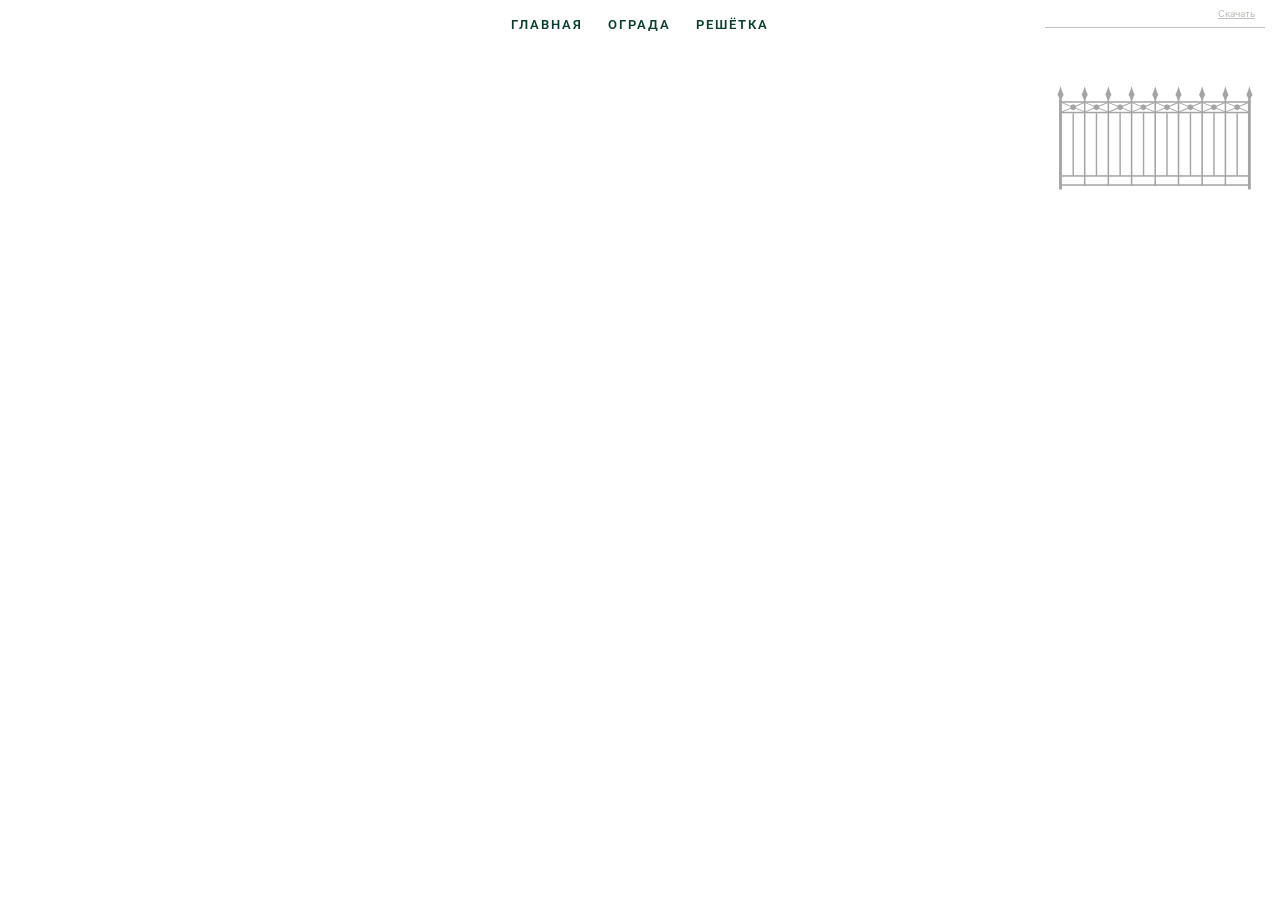
<file: index.html>
<!DOCTYPE html>
<html lang="en">
  <head>
    <meta charset="utf-8">
    <meta http-equiv="X-UA-Compatible" content="IE=edge">
    <meta name="viewport" content="width=device-width, initial-scale=1">
	<link href='https://fonts.googleapis.com/css?family=Roboto:400,100italic,100,300,300italic,400italic,500,500italic,700italic,700,900,900italic&subset=latin,cyrillic' rel='stylesheet' type='text/css'>
	<link rel="stylesheet" href="css/styles.css">
    <title>PetersburgDetals</title>
	</head>
	<body>
		<div class="hdr">
			<ul>
				<li><a href="#">ГЛАВНАЯ</a> </li>
				<li><a href="#">ОГРАДА</a> </li>
				<li><a href="#">РЕШЁТКА</a> </li>
			</ul>
		</div>
		
		<div id="full_bl">
			<div  class="pg_bl" id="container">
				<div class="preview">
					<a href="#">Скачать</a>
					<p id="prew"></p>
				</div>
				<div class="btm bt_le" id="left_bt"><a href="#"></a></div>
				<div class="btm bt_ri"  id="right_bt"><a href="#"></a></div>
			</div>
		</div>
		
		<script src="js/jquery-3.1.0.min.js"></script>
		<script>
		function setHeiHeight() {
			$('#full_bl').css({
				height: $(window).outerHeight() - 100 + 'px'
			});
		}
		setHeiHeight(); 
		$(window).resize( setHeiHeight ); 
		
		</script>
		
		
		<script src="js/three.js"></script>
		<script src="js/OrbitControls.js"></script>
		<script src="js/Detector.js"></script>
		<script src="js/scenes.js"></script>
		<script src="js/info_mass.js"></script>
		
	</body>
</html>
</file>
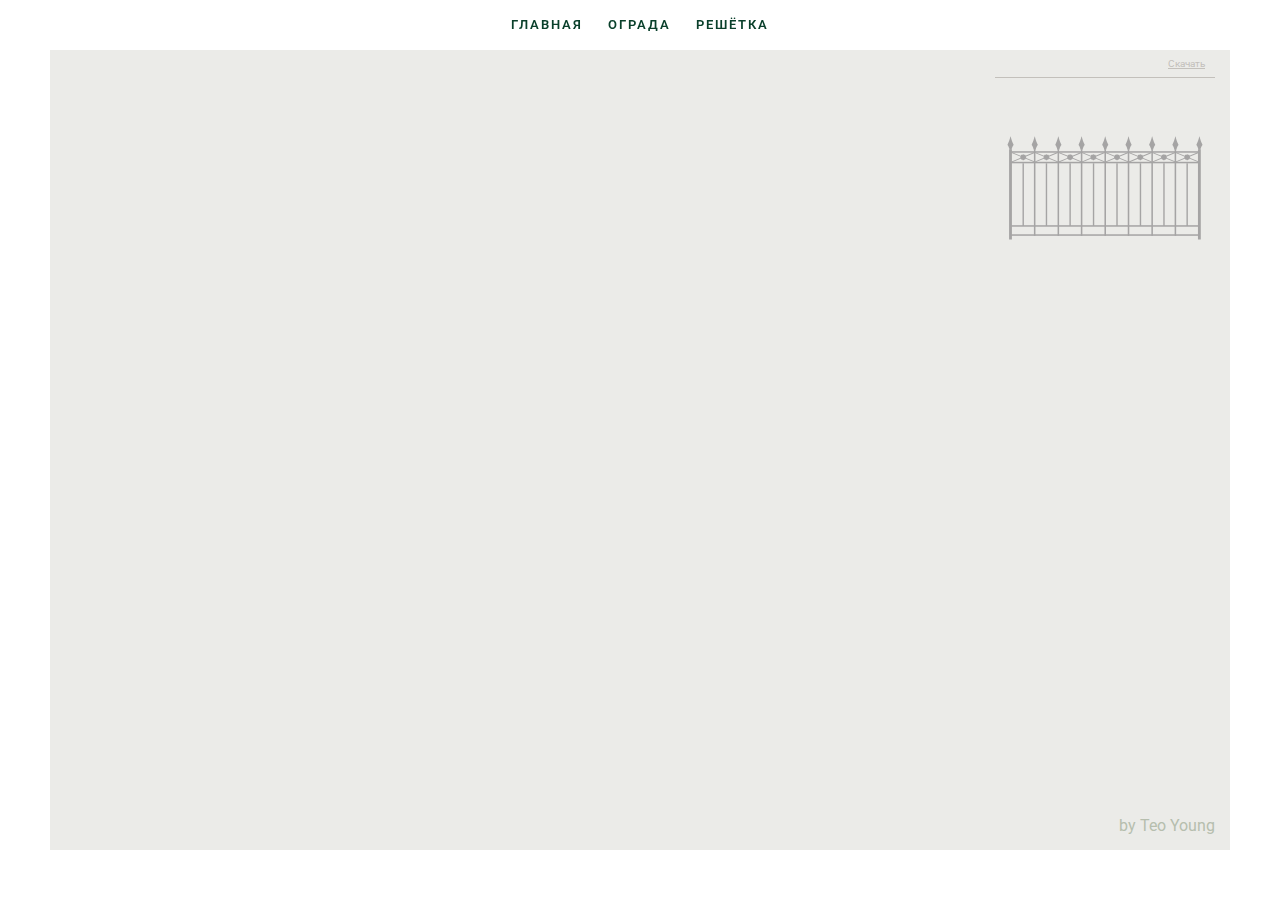
<file: index - копия (2).html>
<!DOCTYPE html>
<html lang="en">
  <head>
    <meta charset="utf-8">
    <meta http-equiv="X-UA-Compatible" content="IE=edge">
    <meta name="viewport" content="width=device-width, initial-scale=1">
	<link href='https://fonts.googleapis.com/css?family=Roboto:400,100italic,100,300,300italic,400italic,500,500italic,700italic,700,900,900italic&subset=latin,cyrillic' rel='stylesheet' type='text/css'>
	<link rel="stylesheet" href="css/styles.css">
    <title>PetersburgDetals</title>
	</head>
	<body>
		<div class="hdr">
			<ul>
				<li><a href="#">ГЛАВНАЯ</a> </li>
				<li><a href="#">ОГРАДА</a> </li>
				<li><a href="#">РЕШЁТКА</a> </li>
			</ul>
		</div>
		<div class="contener_pg" id="dddd">
			<div class="testd">
			
			<div class="btm bt_le" id="left_bt"><a href="#"></a></div>
			<div class="btm bt_ri"  id="right_bt"><a href="#"></a></div>
		
			<div class="preview">
				<a href="#">Скачать</a>
				<p id="prew"></p>
			</div>
			<p class="copy">by Teo Young</p>
			<div id="container" class="WebGlpos" ></div>
			</div>
		</div>
		<script src="js/jquery-3.1.0.min.js"></script>
		<script src="js/three.js"></script>
		<script src="js/OrbitControls.js"></script>
		<script src="js/Detector.js"></script>
		<script src="js/scenes.js"></script>
		<script src="js/info_mass.js"></script>
		
	</body>
</html>
</file>
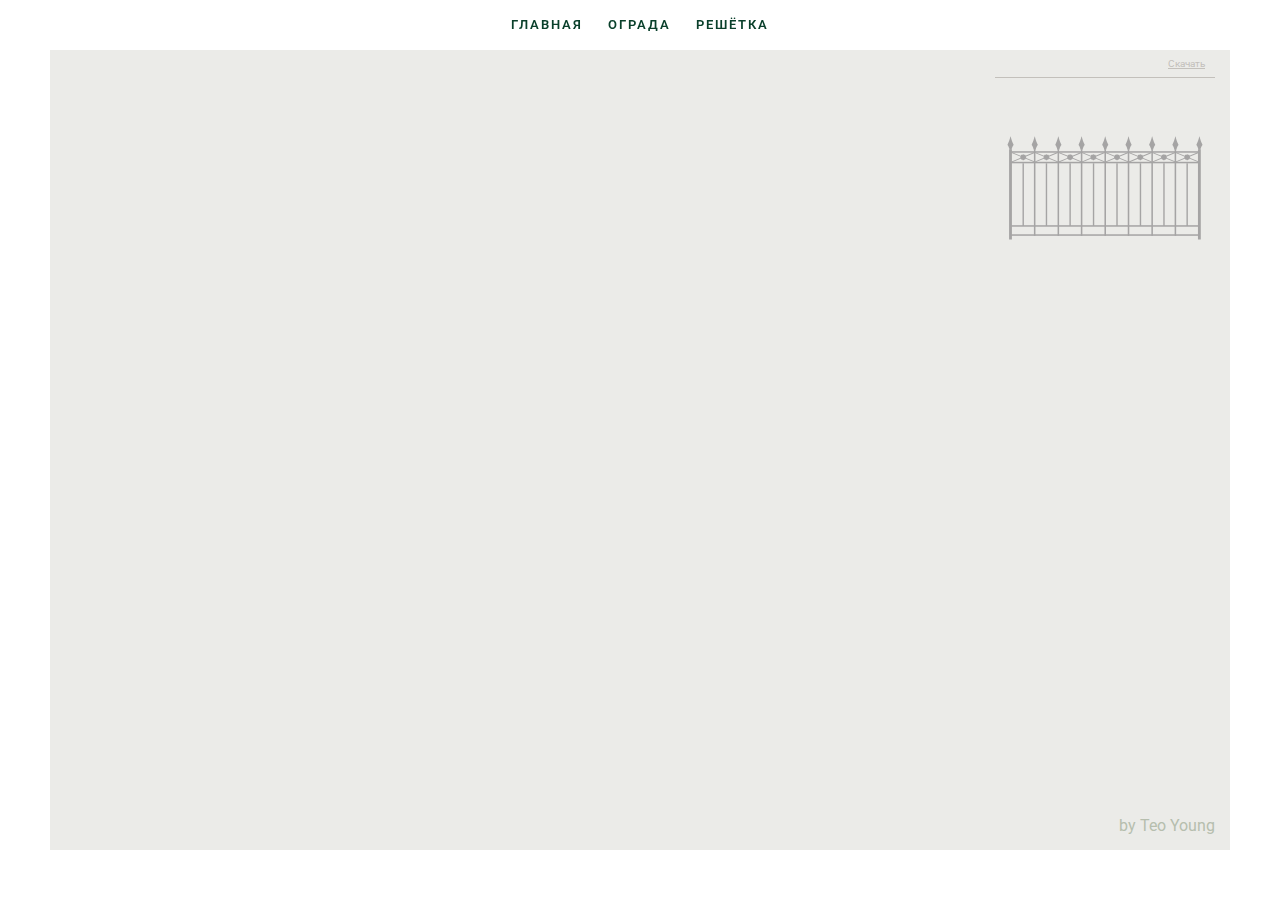
<file: index - копия.html>
<!DOCTYPE html>
<html lang="en">
  <head>
    <meta charset="utf-8">
    <meta http-equiv="X-UA-Compatible" content="IE=edge">
    <meta name="viewport" content="width=device-width, initial-scale=1">
	<link href='https://fonts.googleapis.com/css?family=Roboto:400,100italic,100,300,300italic,400italic,500,500italic,700italic,700,900,900italic&subset=latin,cyrillic' rel='stylesheet' type='text/css'>
	<link rel="stylesheet" href="css/styles.css">
    <title>PetersburgDetals</title>
	</head>
	<body>
		<div class="hdr">
			<ul>
				<li><a href="#">ГЛАВНАЯ</a> </li>
				<li><a href="#">ОГРАДА</a> </li>
				<li><a href="#">РЕШЁТКА</a> </li>
			</ul>
		</div>
		<div class="contener_pg" id="dddd">
			<div class="btm bt_le" id="left_bt"><a href="#"></a></div>
			<div class="btm bt_ri"  id="right_bt"><a href="#"></a></div>
		
			<div class="preview">
				<a href="#">Скачать</a>
				<p id="prew"></p>
			</div>
			<p class="copy">by Teo Young</p>
		</div>
<div id="container contener_pg"></div>
		<script src="js/jquery-3.1.0.min.js"></script>
		<script src="js/three.js"></script>
		<script src="js/OrbitControls.js"></script>
		<script src="js/Detector.js"></script>
		<script src="js/scenes.js"></script>
		<script src="js/info_mass.js"></script>
		
	</body>
</html>
</file>
<file: css/styles.css>
* {
	padding:0;
	margin:0;
}

body {
	font-family: 'Roboto', sans-serif;
}

.hdr {
	padding:17px;
	position:fixed;
	left:0;
	right:0;
	font-size: 13px;
    font-weight: 600;
    letter-spacing: 2px;
    word-spacing: 20px;	
}
.hdr  a { color:#0a402b; }
.hdr li {
	display:inline;
}

.hdr ul {
	text-align: center;
}


.hdr a {
	text-decoration:none;
}

.contener_pg {
	background-color:#ebebe8;
	position:fixed;
	top:50px;
	left:50px;
	right:50px;
	bottom:50px;
}

.preview {
	width:220px;
	height:220px;
	position:absolute;
	top:0;
	right: 15px;
	z-index:24;
}

.copy {
	position:absolute;
	z-index:25;
	bottom:15px;
	right: 15px;
	color:#b6beae;
}

.preview a {
    display: block;
    padding: 8px 10px;
    border-bottom: 1px solid #c3c0bb;
    text-align: right;
    color: #c3c0bb;
    font-size: 10px;
}

.preview a:hover {
	color: #0a402b;
}
</file>
